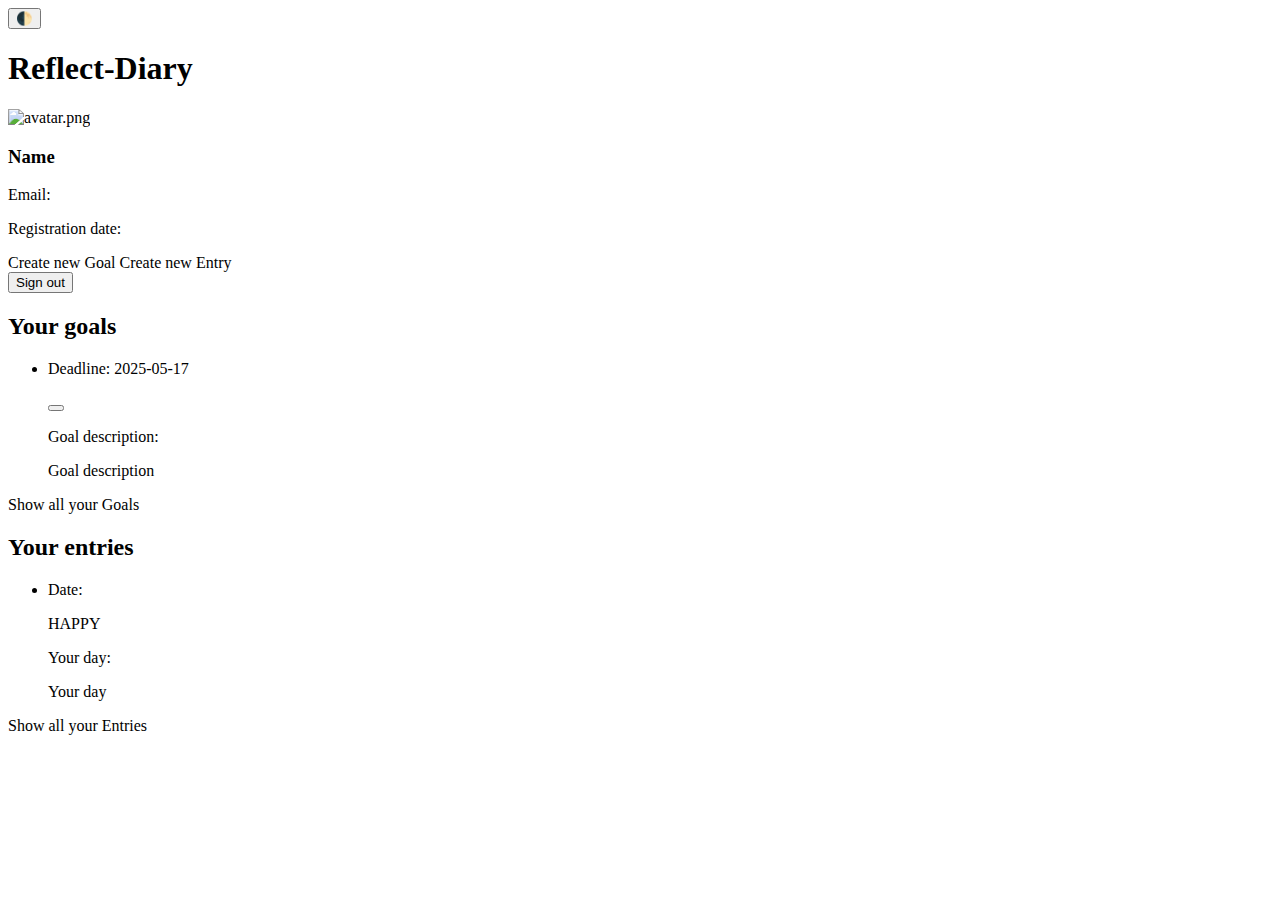
<file: src/main/resources/templates/index.html>
<!DOCTYPE html>
<html xmlns:th="http://www.thymeleaf.org" lang="en">
<head>
    <meta charset="UTF-8">
    <title>Reflect-Diary</title>
    <link rel="stylesheet" th:href="@{/css/style.css}"/>
    <script th:src="@{/js/darkmode.js}" defer></script>
</head>
<body>
<div class="dark-mode-toggle-wrapper">
    <button id="toggleDarkMode" title="Toggle dark mode">🌓</button>
</div>
<main class="page-wrapper">
    <div class="container">
        <a th:href="@{/}">
            <h1>Reflect-Diary</h1>
        </a>
        <div class="profile__content">
            <div class="profile__info">
                <div class="profile__card">
                    <img th:src="@{/images/avatar-default.png}" alt="avatar.png">
                    <h3 th:text="${user.username}">Name</h3>
                    <p>Email:
                        <span th:text="${user.email}"></span>
                    </p>
                    <p>
                        Registration date:
                        <span th:text="${#temporals.format(user.registrationDate, 'dd.MM.yyyy HH:mm')}"></span>
                    </p>
                </div>

                <div class="profile__create-links--wrapper">
                    <a class="profile__create-link" th:href="@{/goals/create}">Create new Goal</a>
                    <a class="profile__create-link" th:href="@{/entries/create}">Create new Entry</a>
                </div>
                <form th:action="@{/logout}" method="post">
                    <button type="submit" class="profile__logout-link">Sign out</button>
                </form>
            </div>

            <div class="profile__activity">
                <div class="profile__goals">
                    <h2>Your goals</h2>
                    <ul class="goals__list" th:if="${goals != null}">
                        <li class="goal__item" th:each="goal : ${goals}">
                            <div class="goal__top">
                                <p class="goal__help-text">Deadline:
                                    <span class="goal__date" th:text="${#temporals.format(goal.deadline, 'dd.MM.yyyy')}">2025-05-17</span></p>
                                <form th:action="@{'/goals/' + ${goal.id} + '/toggle'}" method="post">
                                    <button type="submit" class="goal__status"
                                            th:text="${goal.completed ? '✓ Completed' : '⏳ In progress'}"
                                            th:classappend="${goal.completed ? ' completed' : ' in-progress'}">
                                    </button>
                                </form>

                            </div>
                            <p class="goal__help-text">Goal description: </p>
                            <p class="goal__desc" th:text="${goal.description}">Goal description</p>
                        </li>
                    </ul>
                    <a class="goals__link" th:href="@{/goals}"> Show all your Goals</a>
                </div>
                <div class="profile__entries">
                    <h2>Your entries</h2>
                    <ul class="entries__list" th:if="${entries != null}">
                        <li class="entry__item" th:each="entry : ${entries}">
                            <div class="entry__top">
                                <p class="entry__help-text">Date:
                                    <span class="entry__date" th:text="${#temporals.format(entry.date, 'dd.MM.yyyy')}"></span>
                                </p>
                                <div class="entry__mood" th:classappend="'mood-' + ${entry.mood}" th:text="${entry.mood}">HAPPY</div>
                            </div>
                            <p class="entry__help-text">Your day: </p>
                            <p class="entry__desc" th:text="${entry.mainText}">Your day</p>
                        </li>
                    </ul>
                    <a class="entries__link" th:href="@{/entries}">Show all your Entries</a>
                </div>
            </div>
        </div>
    </div>
</main>
<div style="height: 40px;"></div>
</body>
</html>
</file>
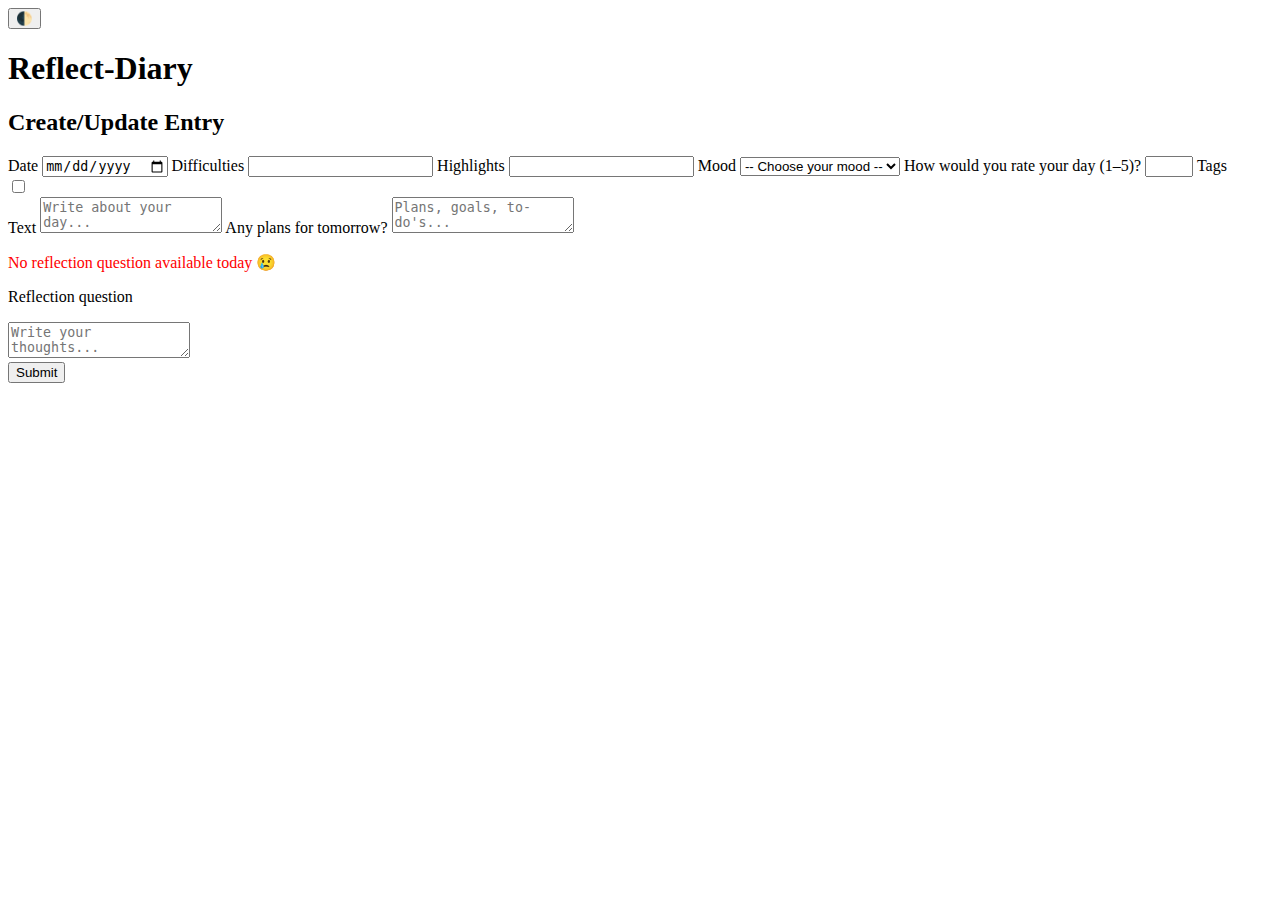
<file: src/main/resources/templates/create-entry.html>
<!DOCTYPE html>
<html xmlns:th="http://www.thymeleaf.org" lang="en">
<head>
    <meta charset="UTF-8">
    <title>Reflect-Diary</title>
    <link rel="stylesheet" th:href="@{/css/style.css}"/>
    <script th:src="@{/js/darkmode.js}" defer></script>
</head>
<body th:attr="data-logged-in=${#authorization.expression('isAuthenticated()')}">
<div class="dark-mode-toggle-wrapper">
    <button id="toggleDarkMode" title="Toggle dark mode">🌓</button>
</div>
<main>
    <div class="container">
        <a th:href="@{/}">
            <h1>Reflect-Diary</h1>
        </a>
        <h2>Create/Update Entry</h2>
        <form th:action="@{${formAction}}"
              th:object="${entry}"
              method="post"
              class="create-entry__form">
            <input type="hidden" name="id" th:value="${entry.id}"/>
            <div class="create-entry__inputs">
                <div class="create-entry__column">

                    <label for="date">Date</label>
                    <input type="date" id="date" th:field="*{date}" required/>

                    <label for="difficulties">Difficulties</label>
                    <input type="text" id="difficulties" th:field="*{difficulties}" maxlength="1000"/>

                    <label for="highlights">Highlights</label>
                    <input type="text" id="highlights" th:field="*{highlights}" maxlength="1000"/>

                    <label for="mood">Mood</label>
                    <select id="mood" th:field="*{mood}" required>
                        <option value="">-- Choose your mood --</option>
                        <option value="HAPPY">😊 Happy</option>
                        <option value="SAD">😢 Sad</option>
                        <option value="NEUTRAL">😐 Neutral</option>
                    </select>

                    <label for="score">How would you rate your day (1–5)?</label>
                    <input type="number" id="score" min="1" max="5" th:field="*{score}" required/>
                    <label>Tags</label>
                    <div class="chips">
                        <div th:each="tag : ${allTags}" class="chip">
                            <label>
                                <input type="checkbox"
                                       name="tags"
                                       th:value="${tag.id}"
                                       th:checked="${selectedTags.contains(tag)}">
                                <span th:text="${tag.name}"></span>
                            </label>
                        </div>
                    </div>


                </div>

                <div class="create-entry__column">
                    <label for="text">Text</label>
                    <textarea id="text" class="create-entry__form--text"
                              th:field="*{mainText}" placeholder="Write about your day..." required
                              maxlength="10000"></textarea>

                    <label for="tomorrowPlan">Any plans for tomorrow?</label>
                    <textarea id="tomorrowPlan" class="create-entry__form--tomorrow"
                              th:field="*{tomorrowPlan}" placeholder="Plans, goals, to-do's..."
                              maxlength="1000"></textarea>
                    <div th:if="${questionMissing}">
                        <p style="color:red">No reflection question available today 😢</p>
                    </div>
                    <div th:unless="${questionMissing}">
                        <label>Reflection question</label>
                        <p class="create-entry__form--question_text" th:text="${question.text}"></p>
                        <input type="hidden" th:field="*{reflectionQuestionId}"/>
                        <label for="questionAnswer"></label>
                        <textarea class="create-entry__form-question" id="questionAnswer"
                                  th:field="*{questionAnswer}" placeholder="Write your thoughts..."
                                  maxlength="1000"></textarea>
                    </div>

                </div>


            </div>
            <button type="submit">Submit</button>
        </form>
    </div>
</main>
</body>
</html>
</file>
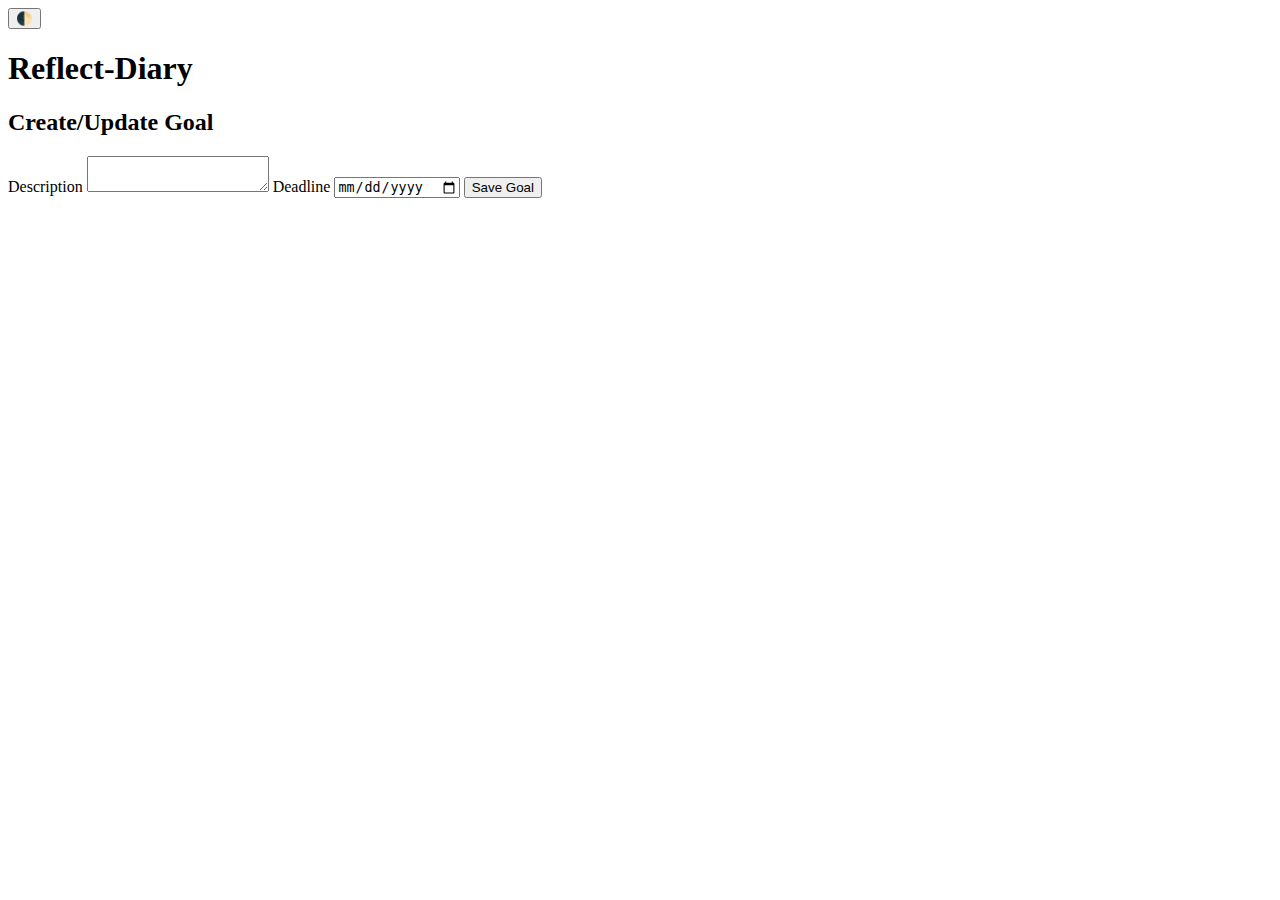
<file: src/main/resources/templates/create-goal.html>
<!DOCTYPE html>
<html xmlns:th="http://www.thymeleaf.org" lang="en">
<head>
    <meta charset="UTF-8">
    <title>Reflect-Diary</title>
    <link rel="stylesheet" th:href="@{/css/style.css}"/>
    <script th:src="@{/js/darkmode.js}" defer></script>
</head>
<body th:attr="data-logged-in=${#authorization.expression('isAuthenticated()')}">
<div class="dark-mode-toggle-wrapper">
    <button id="toggleDarkMode" title="Toggle dark mode">🌓</button>
</div>
<main>
    <div class="create-goal__content container">
        <a th:href="@{/}">
            <h1>Reflect-Diary</h1>
        </a>
        <div class="create-goal__form--wrapper">
            <div><h2>Create/Update Goal</h2></div>
            <form th:object="${goal}"
                  th:action="@{${formAction}}"
                  method="post"
                  class="create-goal__form">
                <input type="hidden" th:field="*{id}"/>
                <label for="description">Description</label>
                <textarea type="text" id="description" name="goal-name" th:field="*{description}" required
                          maxlength="10000"></textarea>

                <label for="deadline">Deadline</label>
                <input type="date"
                       id="deadline"
                       name="deadline"
                       th:attr="min=${minDate}, max=${maxDate}"
                       th:field="*{deadline}" required/>

                <button type="submit">Save Goal</button>
            </form>
        </div>
    </div>
</main>
<div style="height: 40px;"></div>
</body>
</html>
</file>
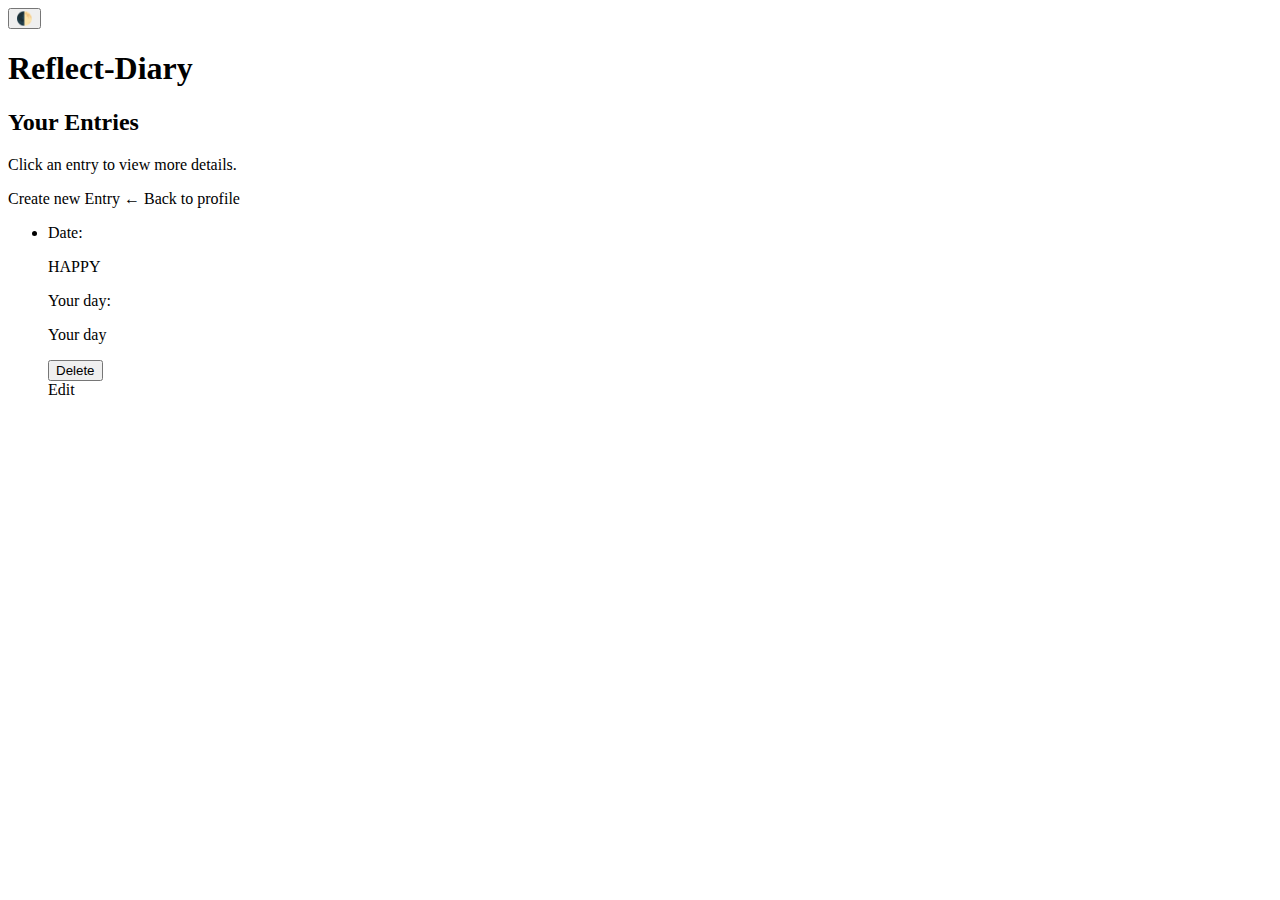
<file: src/main/resources/templates/entries.html>
<!DOCTYPE html>
<html xmlns:th="http://www.thymeleaf.org" lang="en">
<head>
    <meta charset="UTF-8">
    <title>Reflect-Diary</title>
    <link rel="stylesheet" th:href="@{/css/style.css}"/>
    <script th:src="@{/js/darkmode.js}" defer></script>
</head>
<body>
<div class="dark-mode-toggle-wrapper">
    <button id="toggleDarkMode" title="Toggle dark mode">🌓</button>
</div>
<main class="container">
    <a th:href="@{/}">
        <h1>Reflect-Diary</h1>
    </a>
    <h2>Your Entries</h2>
    <p>Click an entry to view more details.</p>
    <a class="profile__create-link" th:href="@{/entries/create}">Create new Entry</a>
    <a th:href="@{/}" class="back-link">← Back to profile</a>
    <ul class="entries__list" th:if="${entries != null}">

        <li class="entry__item" th:each="entry : ${entries}">
            <div>
                <a th:href="@{'/entries/' + ${entry.id}}">
                    <div class="entry__top">
                        <p class="entry__help-text">Date:
                            <span class="entry__date" th:text="${#temporals.format(entry.date, 'dd.MM.yyyy')}"></span>
                        </p>
                        <div class="entry__mood" th:classappend="'mood-' + ${entry.mood}" th:text="${entry.mood}">HAPPY
                        </div>
                    </div>
                    <p class="entry__help-text">Your day: </p>
                    <p class="entry__desc" th:text="${entry.mainText}">Your day</p>
                </a>
                <div class="entry__action-buttons">
                    <form th:action="@{'/entries/+' + ${entry.id} + '/delete'}" method="post">
                        <button type="submit" class="delete__button">Delete</button>
                    </form>
                    <a th:href="@{'/entries/' + ${entry.id} + '/edit'}">Edit</a>
                </div>
            </div>
        </li>
    </ul>
</main>
<div style="height: 40px;"></div>
</body>
</html>
</file>
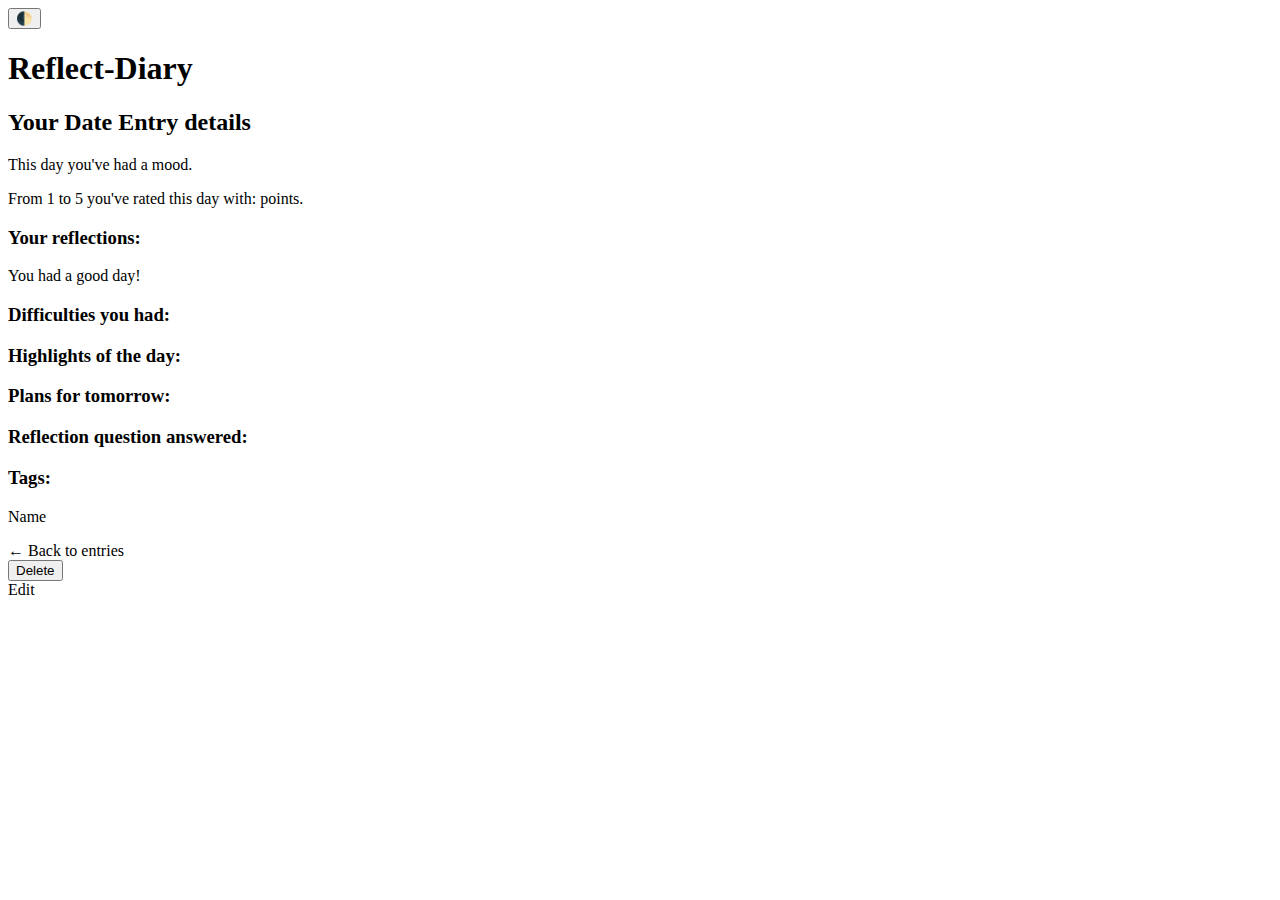
<file: src/main/resources/templates/entry-details.html>
<!DOCTYPE html>
<html xmlns:th="http://www.thymeleaf.org" lang="en">
<head>
    <meta charset="UTF-8">
    <title>Reflect-Diary</title>
    <link rel="stylesheet" th:href="@{/css/style.css}"/>
    <script th:src="@{/js/darkmode.js}" defer></script>
</head>
<body>
<div class="dark-mode-toggle-wrapper">
    <button id="toggleDarkMode" title="Toggle dark mode">🌓</button>
</div>
<main class="container entry-details">
    <a th:href="@{/}">
        <h1>Reflect-Diary</h1>
    </a>
    <div class="entry-details__content">
        <div class="entry-details__info">
            <h2>Your <span th:text="${#temporals.format(entry.date, 'dd.MM.yyyy')}">Date</span> Entry details</h2>
            <p>This day you've had a <strong th:text="${entry.mood}"></strong> mood.</p>
            <p>From 1 to 5 you've rated this day with: <strong th:text="${entry.score}"></strong> points.</p>
            <h3>Your reflections:</h3>
            <p th:text="${entry.mainText}">You had a good day!</p>

            <div th:if="${entry.difficulties != null and !entry.difficulties.isEmpty()}">
                <h3>Difficulties you had:</h3>
                <p th:text="${entry.difficulties}"></p>
            </div>

            <div th:if="${entry.highlights != null and !entry.highlights.isEmpty()}">
                <h3>Highlights of the day:</h3>
                <p th:text="${entry.highlights}"></p>
            </div>

            <div th:if="${entry.tomorrowPlan != null and !entry.tomorrowPlan.isEmpty()}">
                <h3>Plans for tomorrow:</h3>
                <p th:text="${entry.tomorrowPlan}"></p>
            </div>

            <div th:if="${entry.questionAnswer != null and !entry.questionAnswer.isEmpty()}">
                <h3>Reflection question answered:</h3>
                <strong th:text="${reflectionQuestion.text}"></strong>
                <p th:text="${entry.questionAnswer}"></p>
            </div>

            <div th:if="${entry.tags != null and !entry.tags.isEmpty()}">
                <h3>Tags:</h3>
                <div th:each="tag : ${tags}" class="tag__item">
                    <p th:text="${tag.name}">Name</p>
                </div>
            </div>

        </div>
        <a th:href="@{/entries}" class="back-link">← Back to entries</a>
        <div class="entry__action-buttons">
            <form th:action="@{'/entries/+' + ${entry.id} + '/delete'}" method="post">
                <button type="submit" class="delete__button">Delete</button>
            </form>
            <a th:href="@{'/entries/' + ${entry.id} + '/edit'}">Edit</a>
        </div>
    </div>
</main>
<div style="height: 40px;"></div>
</body>
</html>
</file>
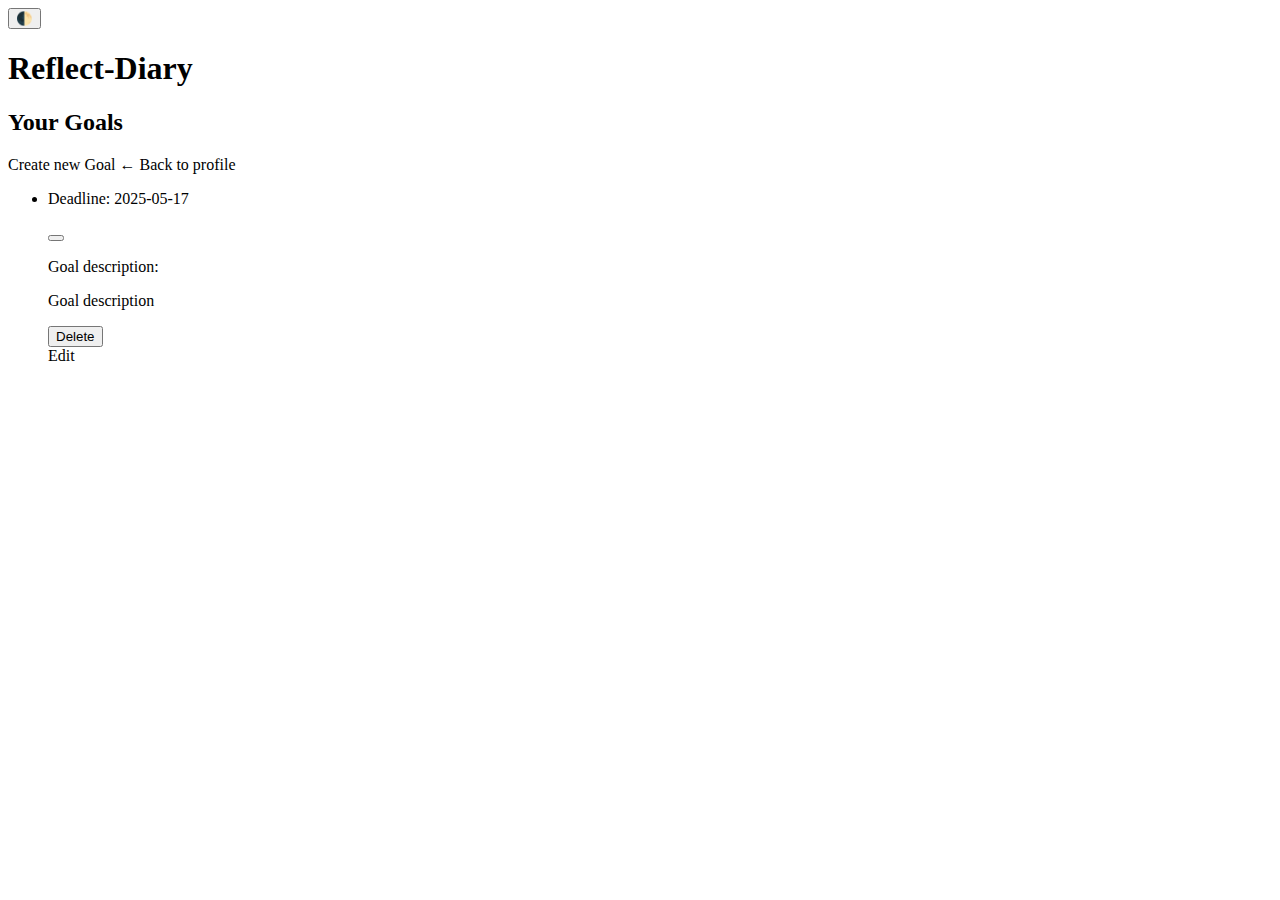
<file: src/main/resources/templates/goals.html>
<!DOCTYPE html>
<html xmlns:th="http://www.thymeleaf.org" lang="en">
<head>
    <meta charset="UTF-8">
    <title>Reflect-Diary</title>
    <link rel="stylesheet" th:href="@{/css/style.css}"/>
    <script th:src="@{/js/darkmode.js}" defer></script>
</head>
<body>
<div class="dark-mode-toggle-wrapper">
    <button id="toggleDarkMode" title="Toggle dark mode">🌓</button>
</div>
<main class="container">
    <a th:href="@{/}">
        <h1>Reflect-Diary</h1>
    </a>
    <h2>Your Goals</h2>
    <a class="profile__create-link" th:href="@{/goals/create}">Create new Goal</a>
    <a th:href="@{/}" class="back-link">← Back to profile</a>
    <ul class="goals__list" th:if="${goals != null}">
        <li class="goal__item" th:each="goal : ${goals}">
            <div class="goal__info--wrapper">
                <div class="goal__top">
                    <p class="goal__help-text">Deadline:
                        <span class="goal__date"
                              th:text="${#temporals.format(goal.deadline, 'dd.MM.yyyy')}">2025-05-17</span></p>
                    <form th:action="@{'/goals/' + ${goal.id} + '/toggle'}" method="post">
                        <button type="submit" class="goal__status"
                                th:text="${goal.completed ? '✓ Completed' : '⏳ In progress'}"
                                th:classappend="${goal.completed ? ' completed' : ' in-progress'}">
                        </button>
                    </form>

                </div>
                <p class="goal__help-text">Goal description: </p>
                <p class="goal__desc" th:text="${goal.description}">Goal description</p>
                <div class="goal__action-buttons">
                    <form th:action="@{'/goals/+' + ${goal.id} + '/delete'}" method="post">
                        <button type="submit" class="delete__button">Delete</button>
                    </form>
                    <a th:href="@{'/goals/' + ${goal.id} + '/edit'}">Edit</a>
                </div>
            </div>
        </li>
    </ul>
</main>
<div style="height: 40px;"></div>
</body>
</html>
</file>
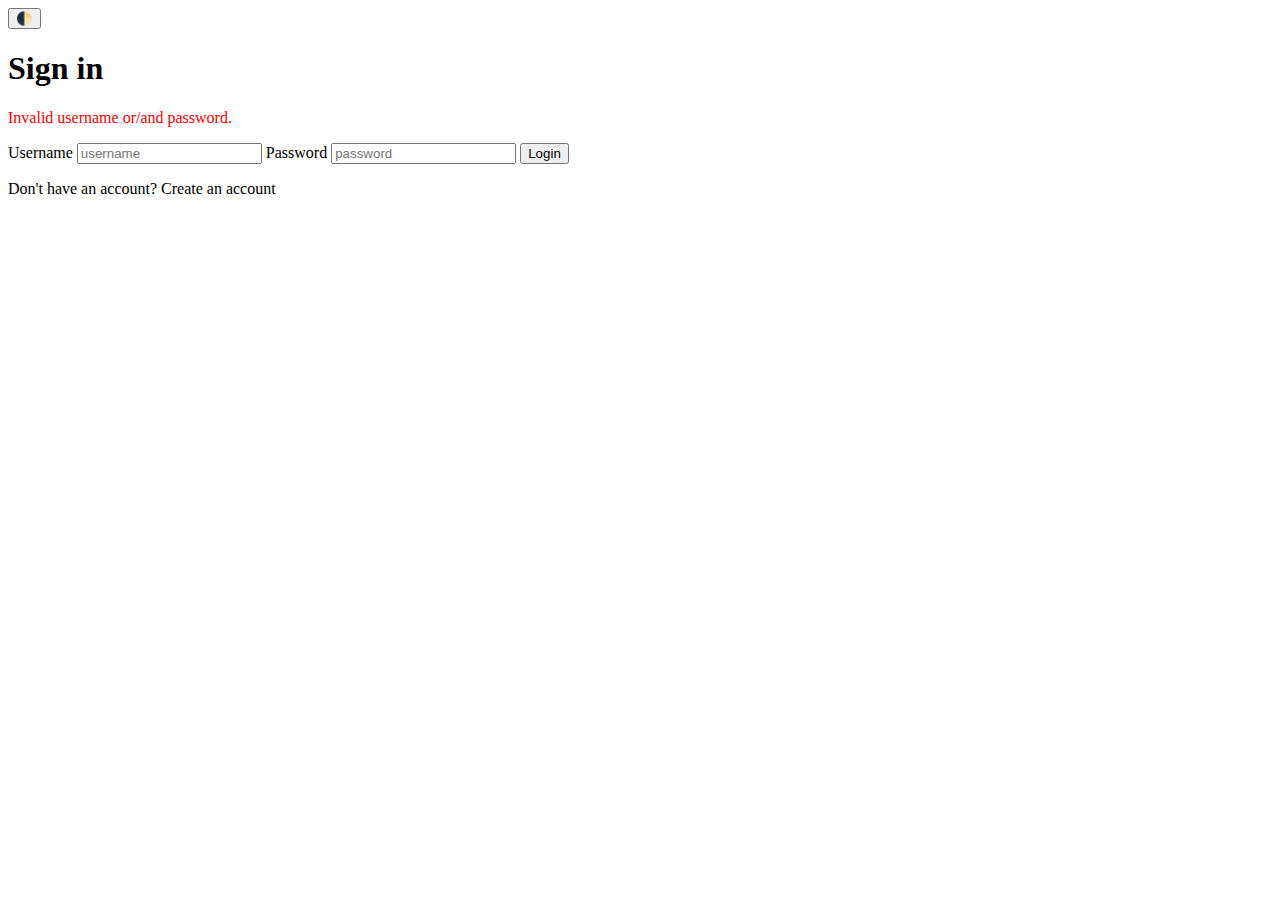
<file: src/main/resources/templates/login.html>
<!DOCTYPE html>
<html xmlns:th="http://www.thymeleaf.org" lang="en">
<head>
    <meta charset="UTF-8">
    <title>Reflect-Diary</title>
    <link rel="stylesheet" th:href="@{/css/style.css}"/>
    <script th:src="@{/js/darkmode.js}" defer></script>
</head>
<body th:attr="data-logged-in=${#authorization.expression('isAuthenticated()')}">
<div class="dark-mode-toggle-wrapper">
    <button id="toggleDarkMode" title="Toggle dark mode">🌓</button>
</div>
<main>
    <div class="container login__content">
        <h1>Sign in</h1>
        <div th:if="${param.error}" class="alert alert-danger">
            <p style="color: red"> Invalid username or/and password.</p>
        </div>
        <form class="login__form" th:action="@{/auth/login}" method="post">
            <label for="username">Username</label>
            <input type="text"
                   id="username"
                   name="username"
                   placeholder="username"
                   required
                   minlength="2"
                   maxlength="50"/>
            <label for="password">Password</label>
            <input type="password" id="password" name="password" placeholder="password" required minlength="6"
                   maxlength="100"/>
            <button type="submit">Login</button>
        </form>
        <p class="login__text">Don't have an account? <a th:href="@{/auth/register}" >Create an account</a></p>
    </div>
</main>

</body>
</html>
</file>
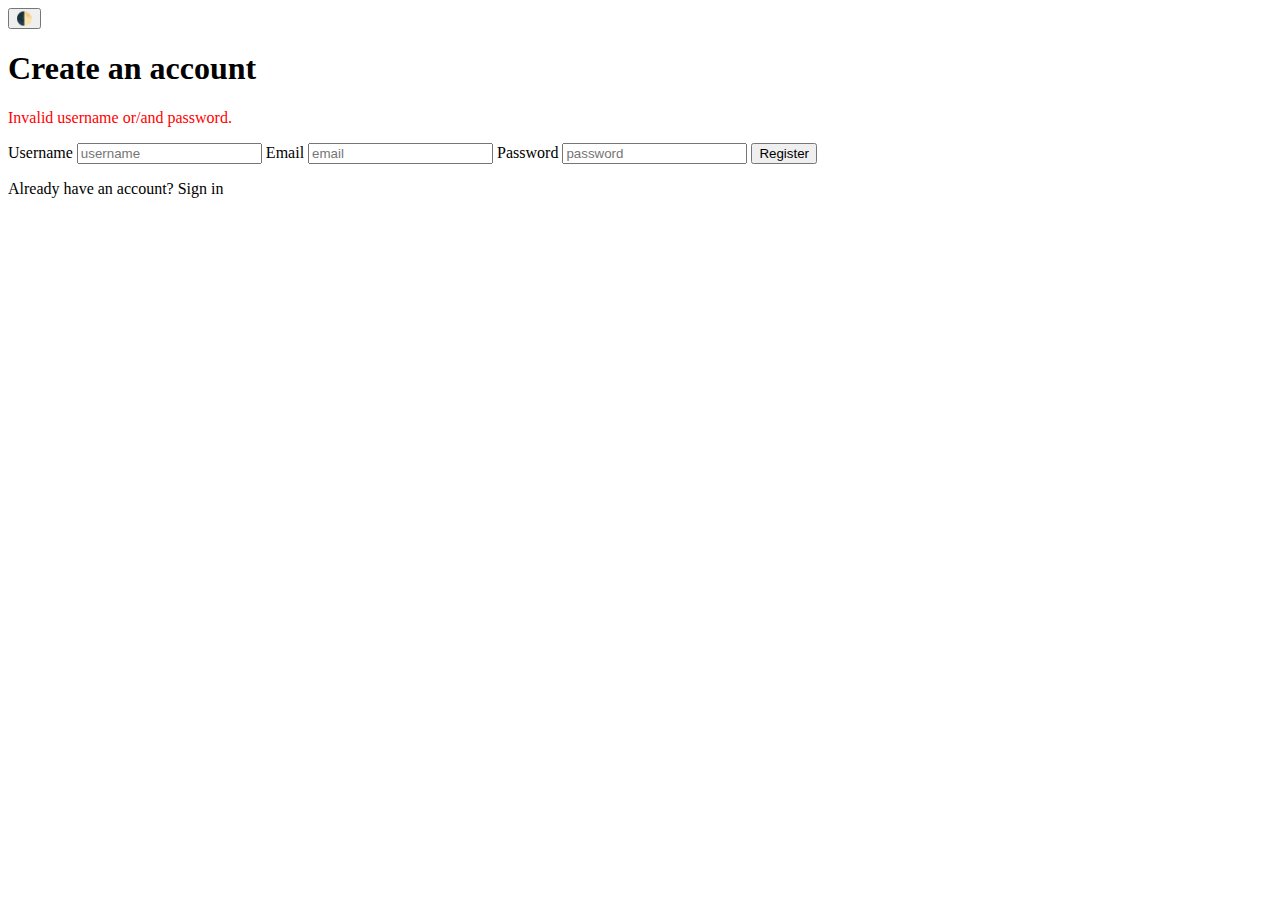
<file: src/main/resources/templates/register.html>
<!DOCTYPE html>
<html xmlns:th="http://www.thymeleaf.org" lang="en">
<head>
    <meta charset="UTF-8">
    <title>Reflect-Diary</title>
    <link rel="stylesheet" th:href="@{/css/style.css}"/>
    <script th:src="@{/js/darkmode.js}" defer></script>
</head>
<body th:attr="data-logged-in=${#authorization.expression('isAuthenticated()')}">
<div class="dark-mode-toggle-wrapper">
    <button id="toggleDarkMode" title="Toggle dark mode">🌓</button>
</div>
<main>
    <div class="container register__content">
        <h1>Create an account</h1>
        <div th:if="${param.error}" class="alert alert-danger">
            <p style="color: red">Invalid username or/and password.</p>
        </div>
        <form class="register__form" th:action="@{/auth/register}" method="POST" th:object="${user}">
            <label for="username">Username</label>
            <input type="text" id="username" placeholder="username" th:field="*{username}" required minlength="2"
                   maxlength="50"/>
            <label for="email">Email</label>
            <input type="text" id="email" placeholder="email" th:field="*{email}" required minlength="3"
                   maxlength="100"/>
            <label for="password">Password</label>
            <input type="password" id="password" placeholder="password" th:field="*{password}" required minlength="6"
                   maxlength="100"/>
            <button type="submit">Register</button>
        </form>
        <p class="register__text">Already have an account? <a th:href="@{/auth/login}">Sign in</a></p>
    </div>
</main>

</body>
</html>
</file>
